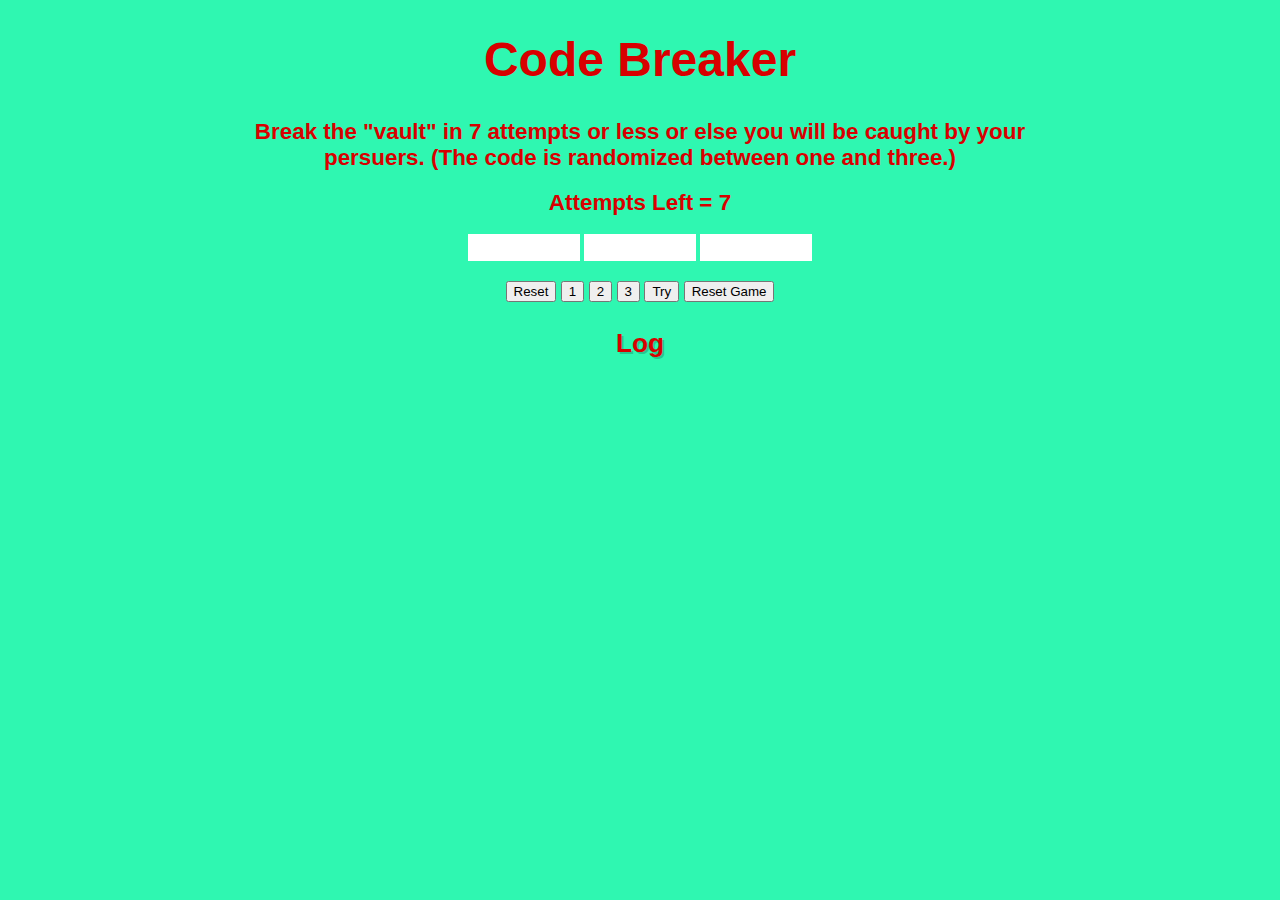
<file: index.html>
<!DOCTYPE html>
<html lang="en">
<head>
    <meta charset="UTF-8">
    <meta http-equiv="X-UA-Compatible" content="IE=edge">
    <meta name="viewport" content="width=device-width, initial-scale=1.0">
    <link rel = "Stylesheet" href = styling.css>
    <title>Document</title>
    <script>
    function initialize()
        {
           // if(document.body.hasAttribute("h6") == true){
            //    document.body.removeChild("h6")
            //}
            while(document.querySelector('h6') != null){
                removeThing = document.querySelector('h6');
                removeThing.remove();
            }
            //The HTML object for the display.
            numberOutput = document.getElementById("numberout");
            number2Output = document.getElementById("number2out");
            
            //The actual number that will change during the course of the program.
            num = 0;
            box1.innerHTML = null;
            box2.innerHTML = null;
            box3.innerHTML = null;
            num1 = parseInt( Math.random() * 3) + 1 ;
            num2 = parseInt( Math.random() * 3) + 1 ;
            num3 = parseInt( Math.random() * 3) + 1 ;
            codenum = num1*100 + num2*10 + num3;
            attempts = 7;
            congrats.innerHTML="Attempts Left = " + attempts;
            
            
        }

    function randomize(){

        num = parseInt( Math.random() * 3) + 1 ;
        num2 = parseInt( Math.random() * 3) + 1 ;
    
        display()

    }
    function add1(){
        if (box1.innerHTML != 2 && box1.innerHTML != 3 && box1.innerHTML != 1){
            box1.innerHTML = 1;
            
        }else if(box2.innerHTML != 2 && box2.innerHTML != 3 && box2.innerHTML != 1){
            box2.innerHTML = 1;
            
        }else if(box3.innerHTML != 2 && box3.innerHTML != 3 && box3.innerHTML != 1){
            box3.innerHTML = 1;
            
        }
    }
    function add2(){
        if (box1.innerHTML != 2 && box1.innerHTML != 3 && box1.innerHTML != 1){
            box1.innerHTML = 2;
            
        }else if(box2.innerHTML != 2 && box2.innerHTML != 3 && box2.innerHTML != 1){
            box2.innerHTML = 2;
            
        }else if(box3.innerHTML != 2 && box3.innerHTML != 3 && box3.innerHTML != 1){
            box3.innerHTML = 2;
 
        }
    }
    function add3(){
        if (box1.innerHTML != 2 && box1.innerHTML != 3 && box1.innerHTML != 1){
            box1.innerHTML = 3;
            
        }else if(box2.innerHTML != 2 && box2.innerHTML != 3 && box2.innerHTML != 1){
            box2.innerHTML = 3;
 
        }else if(box3.innerHTML != 2 && box3.innerHTML != 3 && box3.innerHTML != 1){
            box3.innerHTML = 3;

        }
    }
    function reset(){
        box1.innerHTML = null;
        box2.innerHTML = null;
        box3.innerHTML = null;
        
    }
    function checkCode(){
        if(num1 == box1.innerHTML && num2 == box2.innerHTML && num3 == box3.innerHTML){
            congrats.innerHTML = "Congrats! You have cracked the vault code!";
        }else if(attempts > 0){
            log();
            reset();
            num = 0;
            attempts += -1;
            congrats.innerHTML="Attempts Left = " + attempts;
        }else{
            congrats.innerHTML = "YOU HAVE FAILED!!!"
        }
    }
    
    function timer(){
        try {
            
            wait(2 * 1000);
            timeEnd();
            
        } catch (e) {
            throw new RuntimeException(e);
        }
    }

    function timeEnd(){
        notify();

    }

    function log()
			{
                
                lognum = box1.innerHTML*100 + box2.innerHTML*10 + box3.innerHTML*1;
                if (lognum > codenum){
                    //logout.innerHTML += "Attempt #" + attempts + ": " + lognum + "-";
                   // logout.innerHTML += "Too high ";
                    newline = document.createElement("h6");
                    newline.textContent = "Attempt #" + attempts + ": " + lognum + "-" + "Too high";
                    document.body.appendChild(newline);

                }else{
                   // logout.innerHTML += "Attempt #" + attempts + ": " + lognum + "-";
                    //logout.innerHTML += "Too low ";
                    newline = document.createElement("h6");
                    newline.textContent = "Attempt #" + attempts + ": " + lognum + "-" + "Too low";
                    document.body.appendChild(newline);

                }
			}
        </script>
</head>
<body onload = "initialize();">
		<h1 >Code Breaker</h1>
        <h2 class = "med">Break the "vault" in 7 attempts or less or else you will be caught by your persuers. (The code is randomized between one and three.)</h2>
        <h2 class = "med" id = "congrats">Attempts Left = 7</h2>
        <div id = "grid2">
            <div class = "cell" >
                <h3></h3> 
                            
             </div>
            <div class = "cell" id = "black">
               <div id = "box1"></div> 
                           
            </div>
            <div class = "cell" id = "black">
                <div id = "box2"></div> 
                            
             </div>
             <div class = "cell" id = "black">
                <div id = "box3"></div> 
                            
             </div>
             <div class = "cell">
                <h3></h3> 
                            
             </div>
        </div>
        <p></p>
		<button onclick = "reset();">Reset</button> 
        <button onclick = "add1();">1</button>
        <button onclick = "add2();">2</button>
        <button onclick = "add3();">3</button>
        <button onclick = "checkCode();">Try</button>
        <button onclick = "initialize();">Reset Game</button>
        <div id = "grid">
            <div class = "cell" id log>
               <h3>Log</h3> 
                           
            </div>
        </div>
	</body>
</html>
</file>
